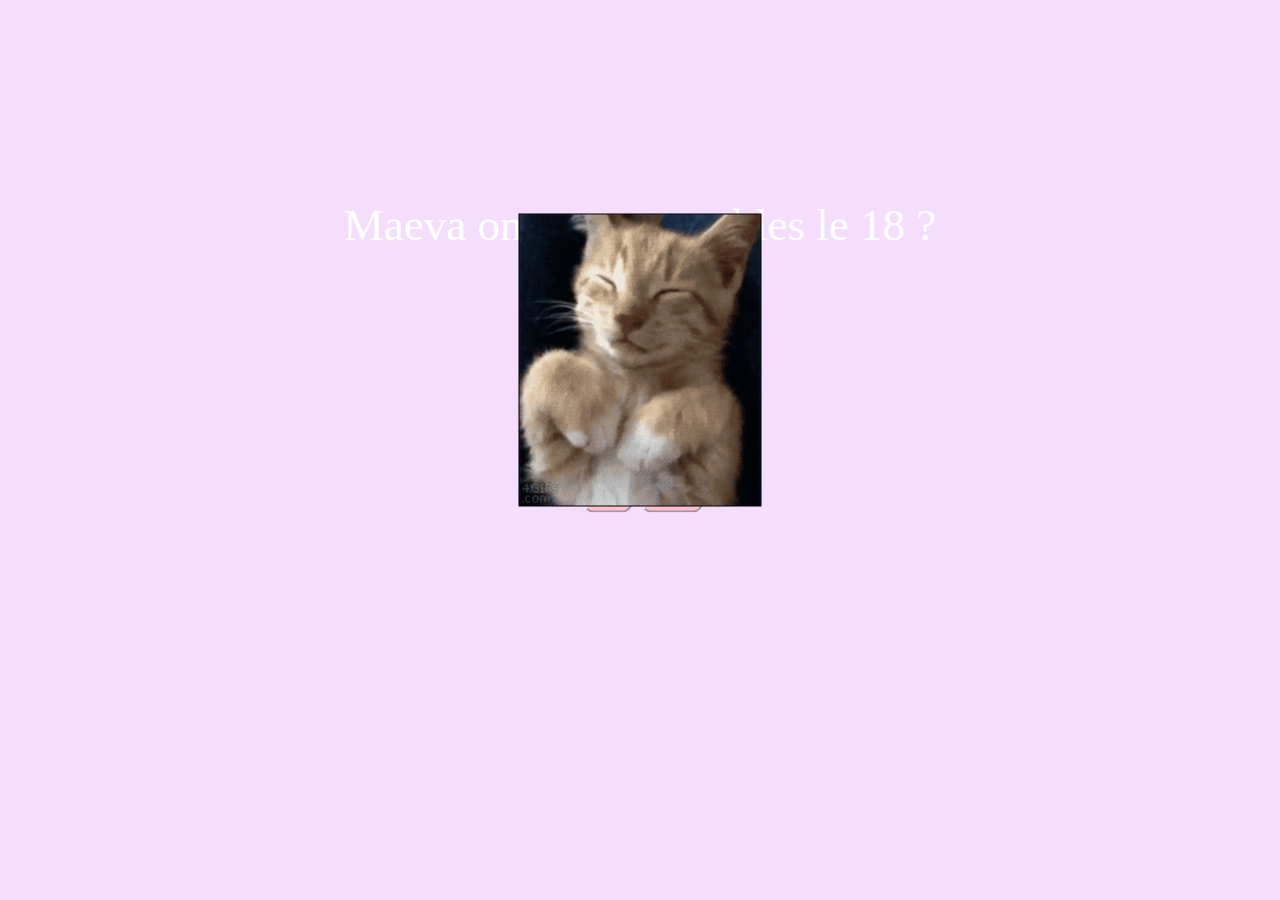
<file: index.html>
<!DOCTYPE html>
<html lang="en">
<head>
  <meta charset="UTF-8">
  <link rel='stylesheet' type='text/css' media='screen' href='index.css'>
  <meta name="viewport" content="width=device-width, initial-scale=1.0">
  <title>Random Button</title>
  <style>
  </style>
</head>
<body>
<div class="container">
  <h0 class="date">Maeva on sors ensembles le 18 ?</h0>

  <a href="about.html"><button class="boutonoui" id="button" onclick="">oui</button></a>
  <button class="boutonnon" id="randomButton" onclick="moveButton()">Non</button>

  <img class="chatcon" src="chat.gif" alt="">
</div>

<script>
  function moveButton() {
    var button = document.getElementById('randomButton');

    // Calculate random position
    var randomTop = Math.floor(Math.random() * window.innerHeight);
    var randomLeft = Math.floor(Math.random() * window.innerWidth);

    // Set new position
    button.style.top = randomTop + 'px';
    button.style.left = randomLeft + 'px';
  }
</script>

</body>
</html>
</file>
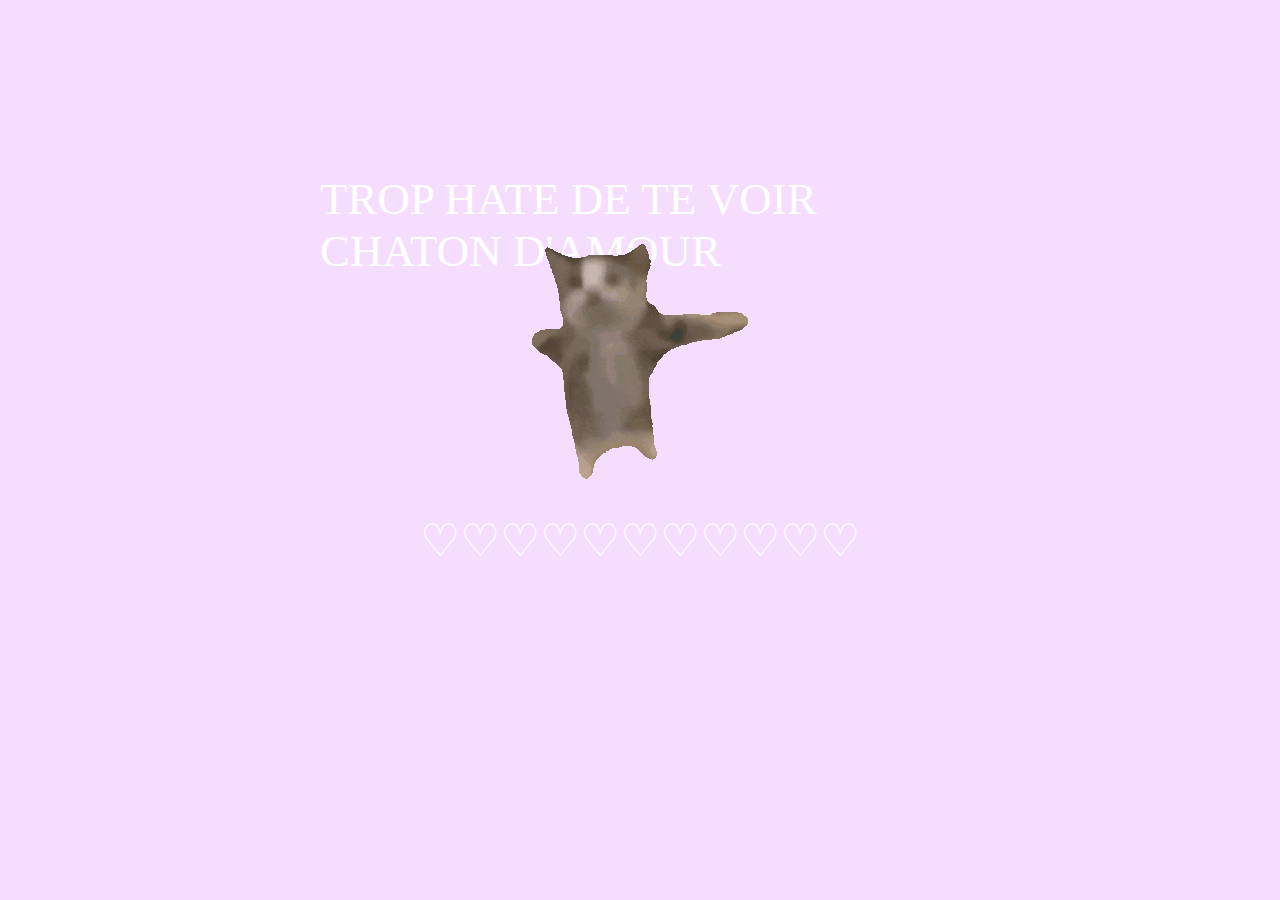
<file: about.html>
<!DOCTYPE html>
<html lang="en">
<head>
  <meta charset="UTF-8">
  <link rel='stylesheet' type='text/css' media='screen' href='index.css'>
  <meta name="viewport" content="width=device-width, initial-scale=1.0">
  <title>Random Button</title>
</head>
<body>

<h0 class="date">TROP HATE DE TE VOIR CHATON D'AMOUR</h0>
<img class="hapchat" src="hapcat.gif" alt="">
<h0 class="♡">♡♡♡♡♡♡♡♡♡♡♡</h0>

</body>
</html>
</file>
<file: index.css>
.boutonnon {
    position: absolute;
    top: 55%;
    left: 52.5%;
    transform: translate(-50%, -50%);
    font-size: 25px;
    background-color: pink;
    text-decoration: none;
    border-radius: 10px;
    border-color: #F5DEFD;
    box-shadow: none;
    transition: background-color 0.3s ease;
  }

.boutonoui {
    position: absolute;
    top: 55%;
    left: 47.5%;
    transform: translate(-50%, -50%);
    background-color: pink;
    font-size: 25px;
    text-decoration: none;
    border-radius: 10px;
    border-color: #F5DEFD;
    box-shadow: none;
    transition: background-color 0.3s ease;
  }

.boutonnon:hover{
  background-color: aliceblue;
}

.boutonoui:hover{
  background-color: aliceblue;
}

.date{
    color: white;
    position: absolute;
    top: 25%;
    left: 50%;
    transform: translate(-50%, -50%);
    font-size: 45px;
    text-decoration: none;
}
.chatcon{
  color: white;
  position: absolute;
  top: 40%;
  left: 50%;
  transform: translate(-50%, -50%);
  font-size: 45px;
  text-decoration: none;
}

.hapchat{
  color: white;
  position: absolute;
  top: 40%;
  left: 50%;
  transform: translate(-50%, -50%);
  font-size: 45px;
  text-decoration: none;
}

.♡{
  color: white;
  position: absolute;
  top: 60%;
  left: 50%;
  transform: translate(-50%, -50%);
  font-size: 45px;
  text-decoration: none;
}

body{
    background-color:#F5DEFD ;
}
</file>
